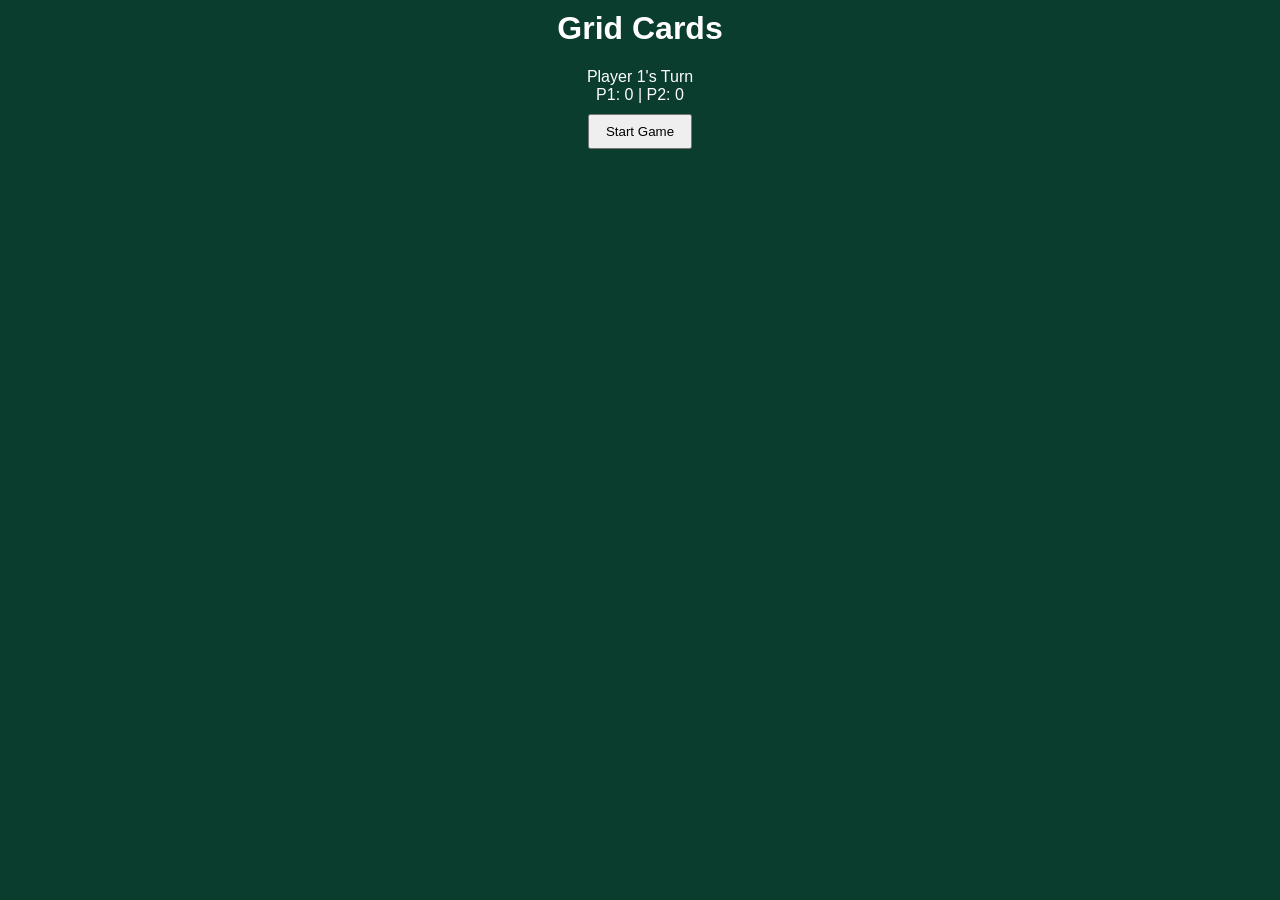
<file: index.html>
<!DOCTYPE html>
<html lang="en">
    <head>
        <meta charset="UTF-8">
        <title>Grid Cards</title>
        <link rel="stylesheet" href="style.css">
    </head>
    <body>
        <h1>Grid Cards</h1>

        <div id="info">
            <div id="turn">Player 1's Turn</div>
            <div id="score">P1: 0 | P2: 0</div>
            <button id="reset">Start Game</button>
        </div>

        <div id="game">
            <div id="grid"></div>
        </div>

        <div class="hand"></div>

        <script src="script.js"></script>
    </body>
</html>
</file>
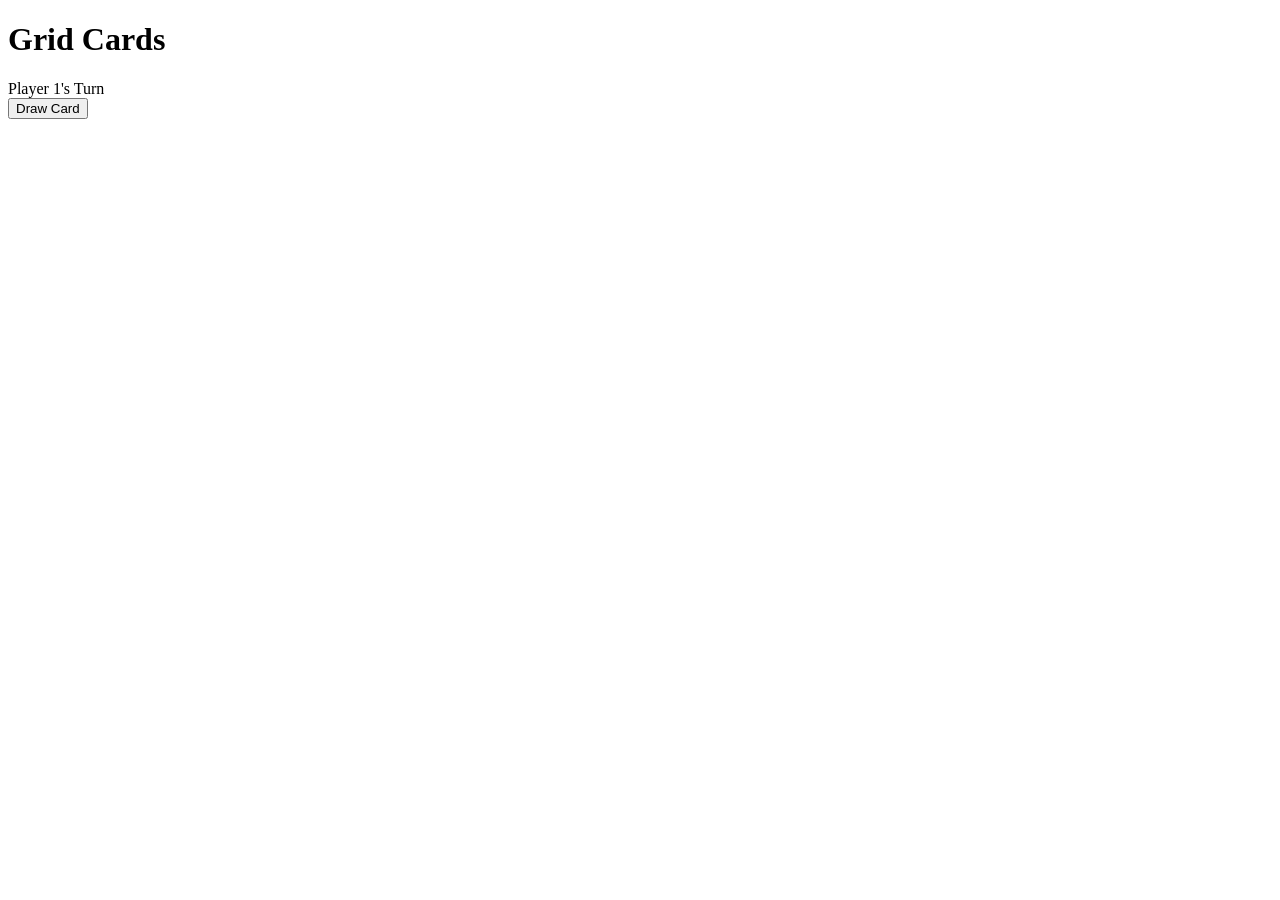
<file: grid-cards-game.html>
<!DOCTYPE html>
<html lang="en">
    <head>
        <meta charset="UTF-8">
        <title>Grid Cards</title>
        <link rel="spreadsheet" href="style.css">
    </head>
    <body>
        <h1>Grid Cards</h1>

        <div id="info">
            <div id="turn">Player 1's Turn</div>
            <button id="drawBtn">Draw Card</button>
        </div>

        <div id="game">
            <div id="grid"></div>
        </div>

        <div class="hand" id="hand"></div>

        <script src="script.js"></script>
    </body>
</html>
</file>
<file: style.css>
body {
    font-family: 'Trebuchet MS', 'Lucida Sans Unicode', 'Lucida Grande', 'Lucida Sans', Arial, sans-serif, sans-serif;
    text-align: center;
    background: #0b3d2e;
    color: white;
}

h1 {margin-top:  10px;}

#game {
    display: flex;
    justify-content: center;
    gap: 40px;
    margin-top: 20px;
}

#grid {
    display: grid;
    grid-template-columns: repeat(8, 60px);
    grid-gap: 5px;
}

.card {
    width: 60px;
    height: 80px;
    background: darkgreen;
    border: 1px solid white;
    display: flex;
    align-items: center;
    justify-content: center;
    cursor: pointer;
    font-size: 14px;
}

.revealed {
    background: white;
    color: black;
}

.hand {
    margin-top: 20px;
}

.hand .card {
    display: inline-flex;
    margin: 5px;
    background: white;
    color: black;
}

#info {
    margin-top: 15px;
}

button {
    padding: 8px 16px;
    margin-top: 10px;
    cursor: pointer;
}
</file>
